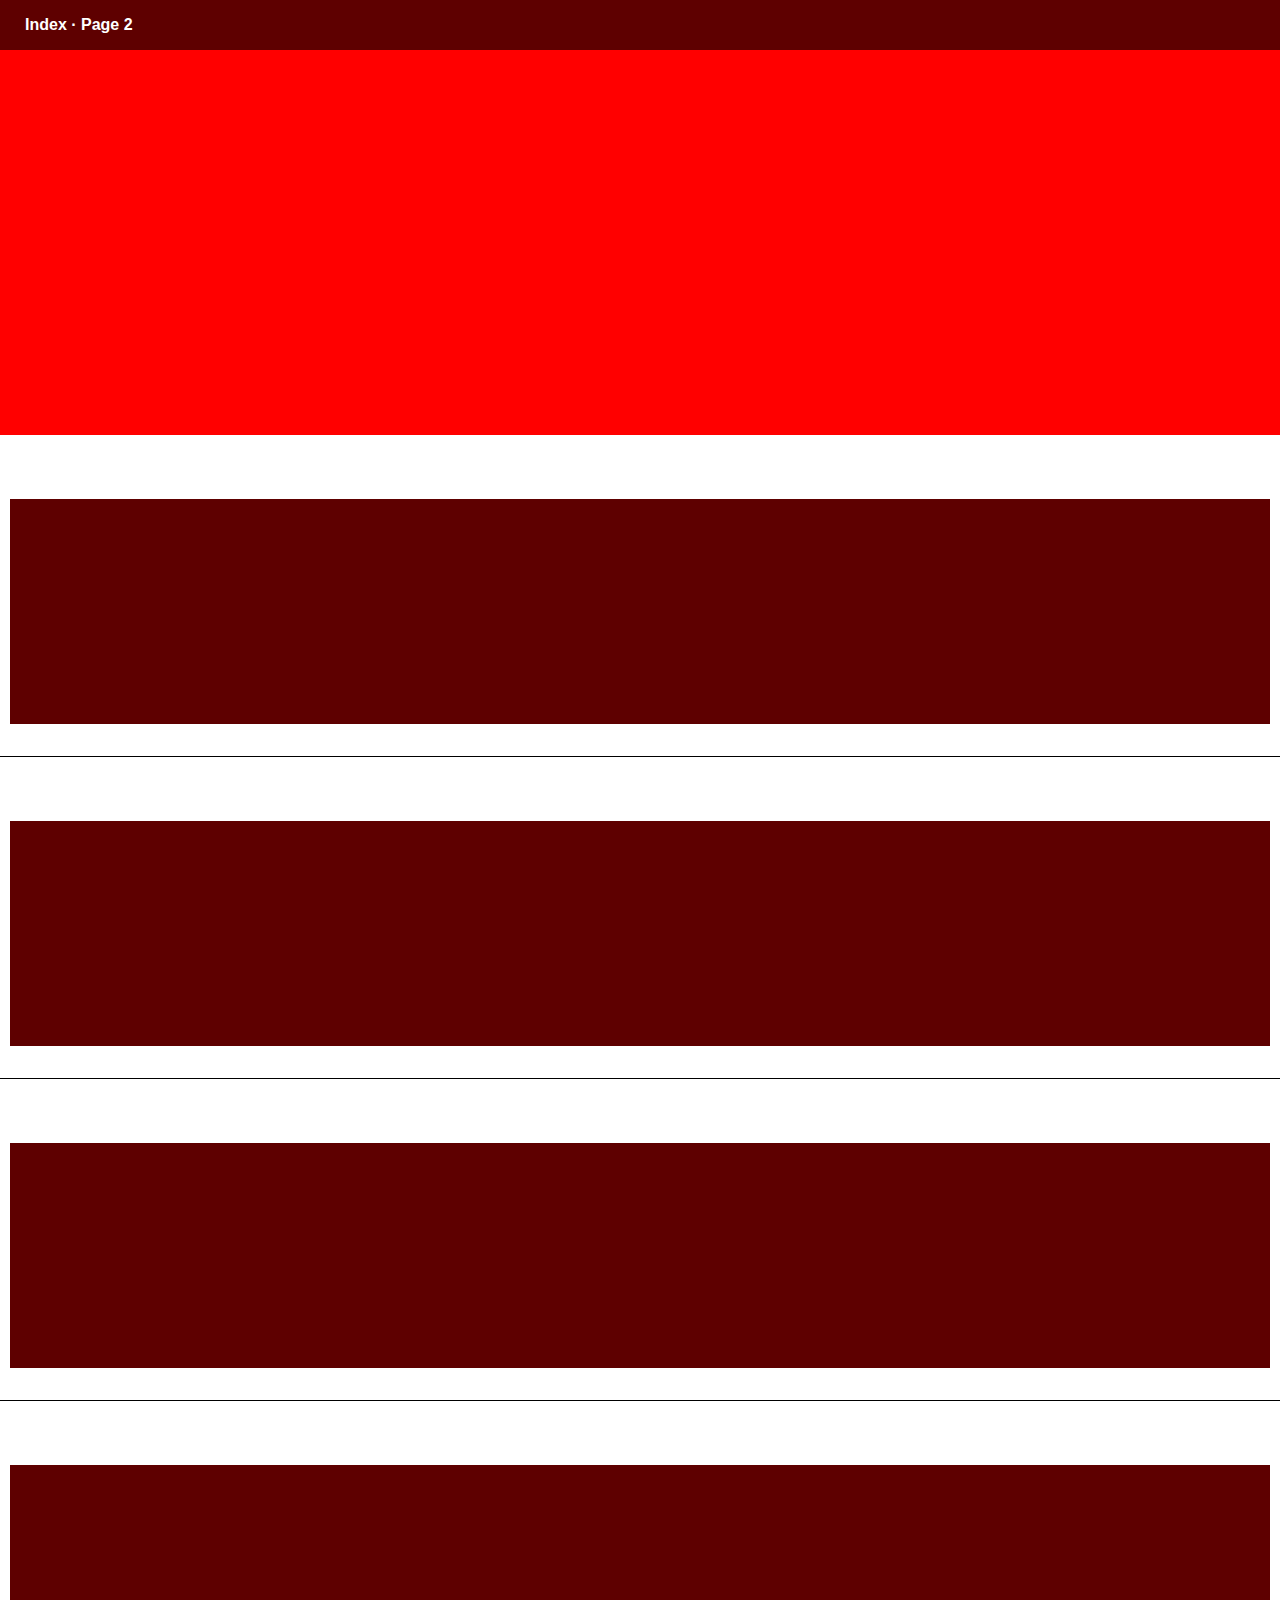
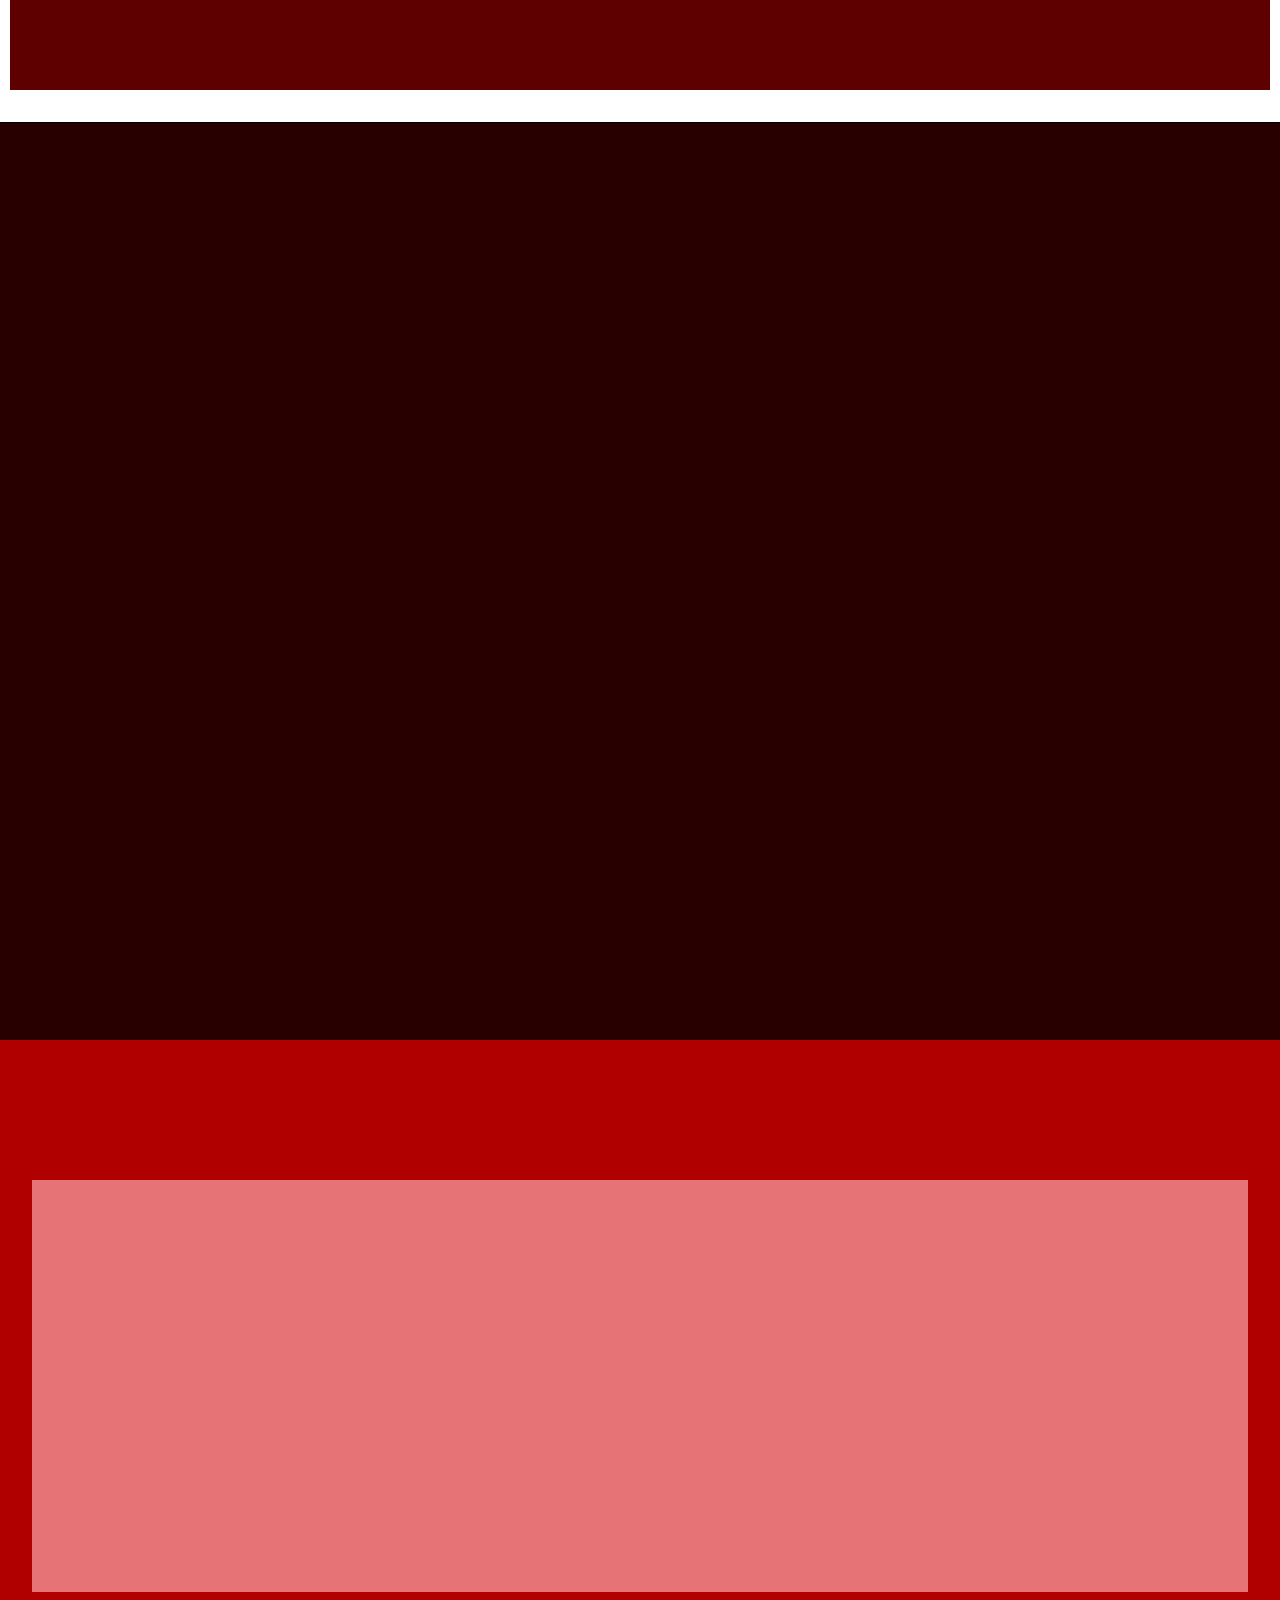
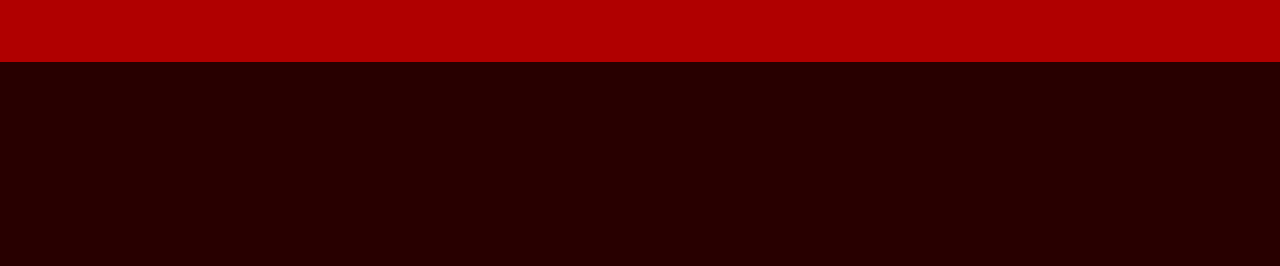
<file: Index.html>
<html>
<link rel="stylesheet" href="normalize.css">
<link rel="stylesheet" href="main.css">


<div class="a1">
  <strong><a href="Index.html">Index</a> &middot <a href="Page2.html"> Page 2</a></strong>
</div>

  <div class="A"></div>

<div class="BB">
  <div class="B"></div>
</div>
<div class="BB">
  <div class="B"></div>
</div>
<div class="BB">
  <div class="B"></div>
</div>
<div class="BB">
  <div class="B"></div>
</div>
<div class="CC">
  <div class="C"></div>
</div>
<div class="DD">
  <div class="D"></div>
</div>
  <div class="a2"></div>




  <body>

  </body>
</html>
</file>
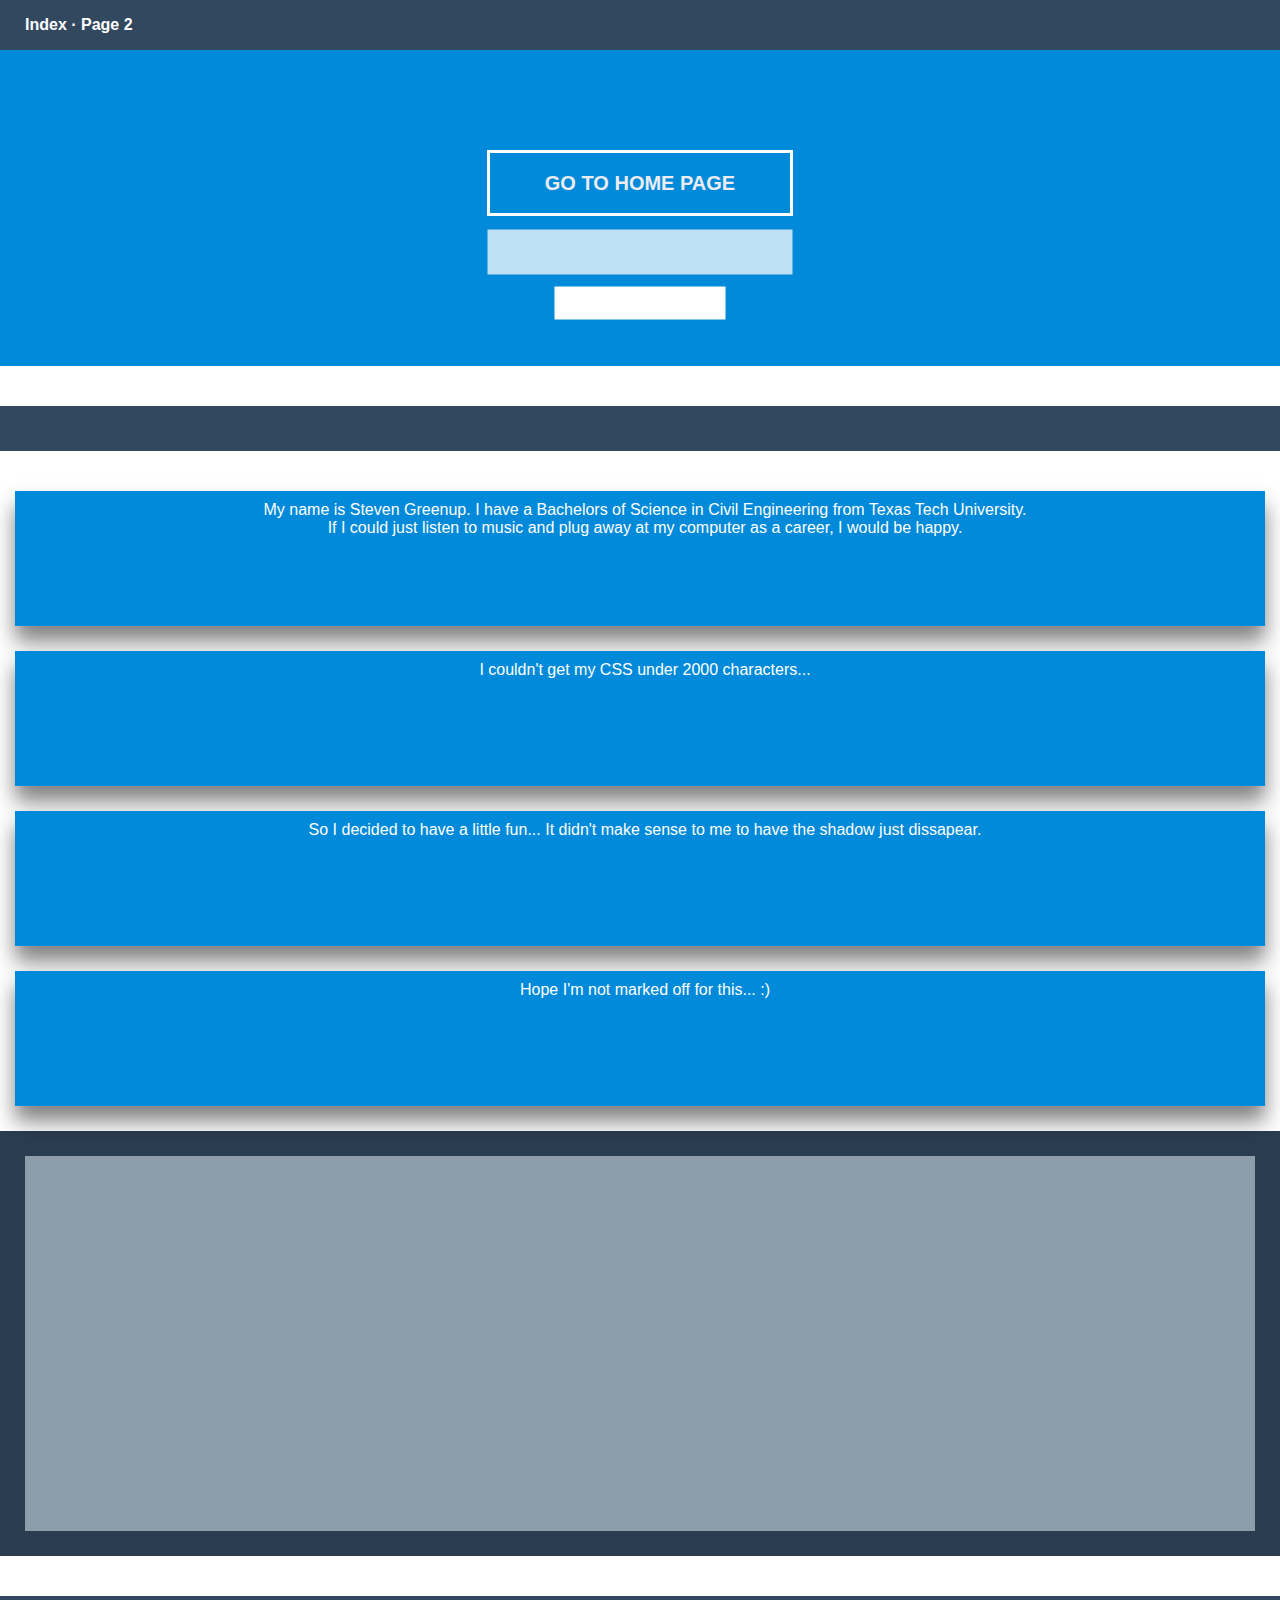
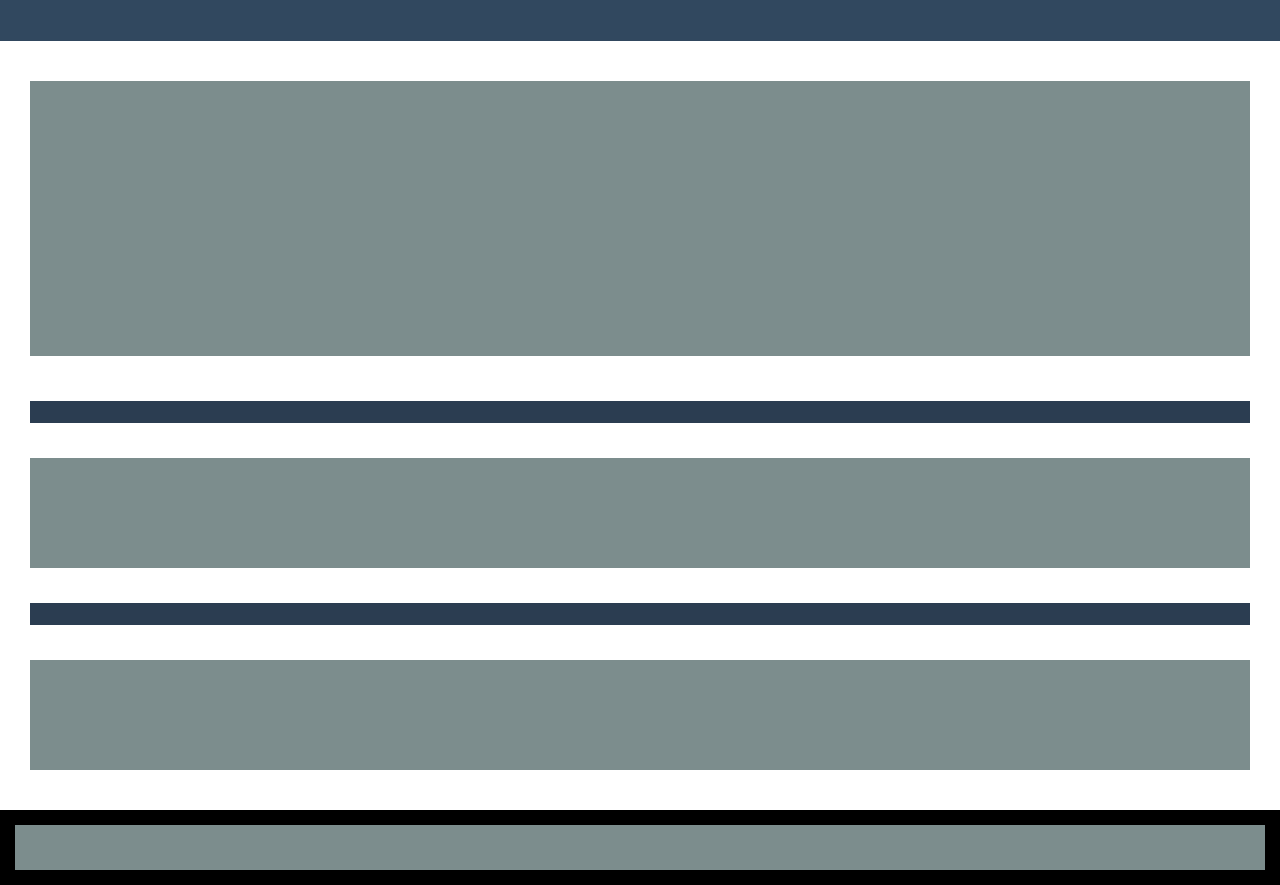
<file: Page2.html>
<html>
<link rel="stylesheet" href="normalize.css">
<link rel="stylesheet" href="main.css">
</div>
<div class="e1">
  <strong><a href="Index.html">Index</a> &middot <a href="Page2.html"> Page 2</a></strong>
  </div>

<div class="E">
  <div class="button">
    <span>
      <strong>GO TO HOME PAGE</strong>

  </div>
  <div class="BBox">
  </div>
  <div class="WBox">

  </div>
  </span>
</div>

<div class="ff1">
  <div class="f1"></div>
</div>
<div class="FF">
  <div class="F">My name is Steven Greenup. I have a Bachelors of Science in Civil Engineering from Texas Tech University.<br> If I could just listen to music and plug away at my computer as a career, I would be happy. </div>
</div>
<div class="GG">
  <div class="G">I couldn't get my CSS under 2000 characters...</div>
</div>
<div class="GG">
  <div class="G">So I decided to have a little fun... It didn't make sense to me to have the shadow just dissapear.</div>
</div>
<div class="GG2">
  <div class="G2">Hope I'm not marked off for this... :)</div>
</div>
<div class="HH">
  <div class="H"></div>
</div>
<div class="ff1">
  <div class="f1"></div>
</div>
<div class="II">
  <div class="I"></div>
</div>
<div class="jj1">
  <div class="j1"></div>
</div>
<div class="JJ">
  <div class="J"></div>
</div>
<div class="jj1">
  <div class="j1"></div>
</div>
</div>
<div class="JJ2">
  <div class="J2"></div>
</div>
<div class="KK">
  <div class="K"></div>
</div>

</html>
</file>
<file: main.css>
.a1{height: 50px;
  background: #5e0000;
  color:#ffffff; display:flex;
  align-items: center;
  padding-left: 25px}

.A{height:385px;
  background:#FF0000}

.BB{height:225px;
  background: #ffffff;
  padding: 64px 10px 32px 10px;
  border-bottom: solid 1px;
  border-bottom-color: #000000;}

.B{height:225px;
  background:#5e0000;}

.CC{height:917px;}

.C{height:917px;
  background:#280000}

.DD{height:412px;
  background:#b00000;
  padding: 140px 32px 70px 32px}

.D{height:412px;
  background:#e67477}

.a2{height:204px;
  background:#280000}

.e1{height: 50px;
  background: #31485f;
  color:#ffffff;
  display: flex;
  align-items: center;
  padding-left: 25px}

.E{height:316px;
  background:#008ad9;
  position:relative;
  width: 100%;}

.ff1{height:45px;
  background:#ffffff;
  padding-top:40px;
  padding-bottom: 40px}

.f1{height: 45px;
  background:#31485f;}


.FF{height:135px;
  background: #ffffff;
  padding-left:15px;
  padding-right:25px;
  padding-bottom: 2.5px;}

  .F{padding-top:10px;padding-left:10px; color: #ffffff; text-align: center;
    position: relative;
    width: 100%;
    height: 125px;
    background-color: #008ad9;
    box-shadow: 0 15px 20px rgba(0,0,0,0.5);
    transition: all .3s ease-in-out;}

    .F::after {
    position: absolute;
    box-shadow: 0 0px 0px rgba(0,0,0,0);
    transition:.3s ease-in-out;}
  .F:hover {
    transform: scale(.9, .9);
    box-shadow: 0 0px 0px rgba(0,0,0,0);}
  .F:hover::after {}

.GG{height:135px;
  background: #ffffff;
  padding:22.5px 25px 2.5px 15px}

.G{padding-top:10px;
  padding-left:10px;
  color: #ffffff;
  text-align: center;
  position: relative;
  width: 100%;
  height: 125px;
  background-color: #008ad9;
  box-shadow: 0 15px 20px rgba(0,0,0,0.5);
  transition: all 0.3s ease-in-out;}

.G::after {
  position: absolute;
  box-shadow: 0 0px 00px rgba(0,0,0,0);
  transition:0.3s ease-in-out;}

.G:hover {
  transform: scale(.9, .9);
  box-shadow: 0 0px 0px rgba(0,0,0,0);}

.G:hover::after {}

.GG2{height:135px;
  background: #ffffff;
  padding:22.5px 25px 25px 15px}

.G2{padding-top:10px;
  padding-left:10px;
  color:#ffffff;
  text-align: center;
  position: relative;
  width: 100%;
  height: 125px;
  background-color: #008ad9;
  box-shadow: 0 15px 20px rgba(0,0,0,0.5);
  transition: all 0.3s ease-in-out;}

.G2::after {
  position: absolute;
  box-shadow: 0 0px 00px rgba(0,0,0,0);
  transition:0.3s ease-in-out;}

.G2:hover {
  transform: scale(.9, .9);
  box-shadow: 0 0px 0px rgba(0,0,0,0);}

.G2:hover::after {}

.HH{height: 375px;
  background: #2b3d51;
  padding: 25px}

.H{height: 375px;
  background: #8e9dac}

.II{height: 275px;
  background: #ffffff;
  padding-left: 30px;
  padding-right: 30px;
  padding-bottom: 10px}

.I{height: 275px;
  background: #7c8d8d}

.jj1{height: 22px;
  background: #ffffff;
  padding:35px 30px 35px 30px;}

.j1{height: 22px;
  background: #2b3d51}

.JJ{height: 110px;
  background: #ffffff;
  padding-left: 30px;
  padding-right: 30px}

.J{height: 110px;
  background: #7c8d8d}

.JJ2{height: 110px;
  background: #ffffff;
  padding-left: 30px;
  padding-right: 30px;
  padding-bottom: 40px}

.J2{height: 110px;
  background: #7c8d8d}

.KK{height: 45px;
  background: #000000;
  padding:15px}

.K{height: 45px;
  background: #7c8d8d}

a {text-decoration: none;
  color:#ffffff}

span{line-height: 60px}

.button{width:300px;
  height: 60px;
  border: solid 3px;
  border-color:#ffffff;
  color:#edecf1; font-size:20;
  text-align: center;
  vertical-align: middle;
  position:absolute;
  top: 42%;
  left:50%;
  transform: translate(-50%,-50%);}

.BBox{width:305px;
  height:45px;
  background: #bee0f7;
  position:absolute;
  top: 64%;
  left:50%;
  transform: translate(-50%,-50%);}

.WBox{width:171px;
  height:33px;
  background: #ffffff;
  position:absolute;
  top: 80%;
  left:50%;
  transform: translate(-50%,-50%);}
</file>
